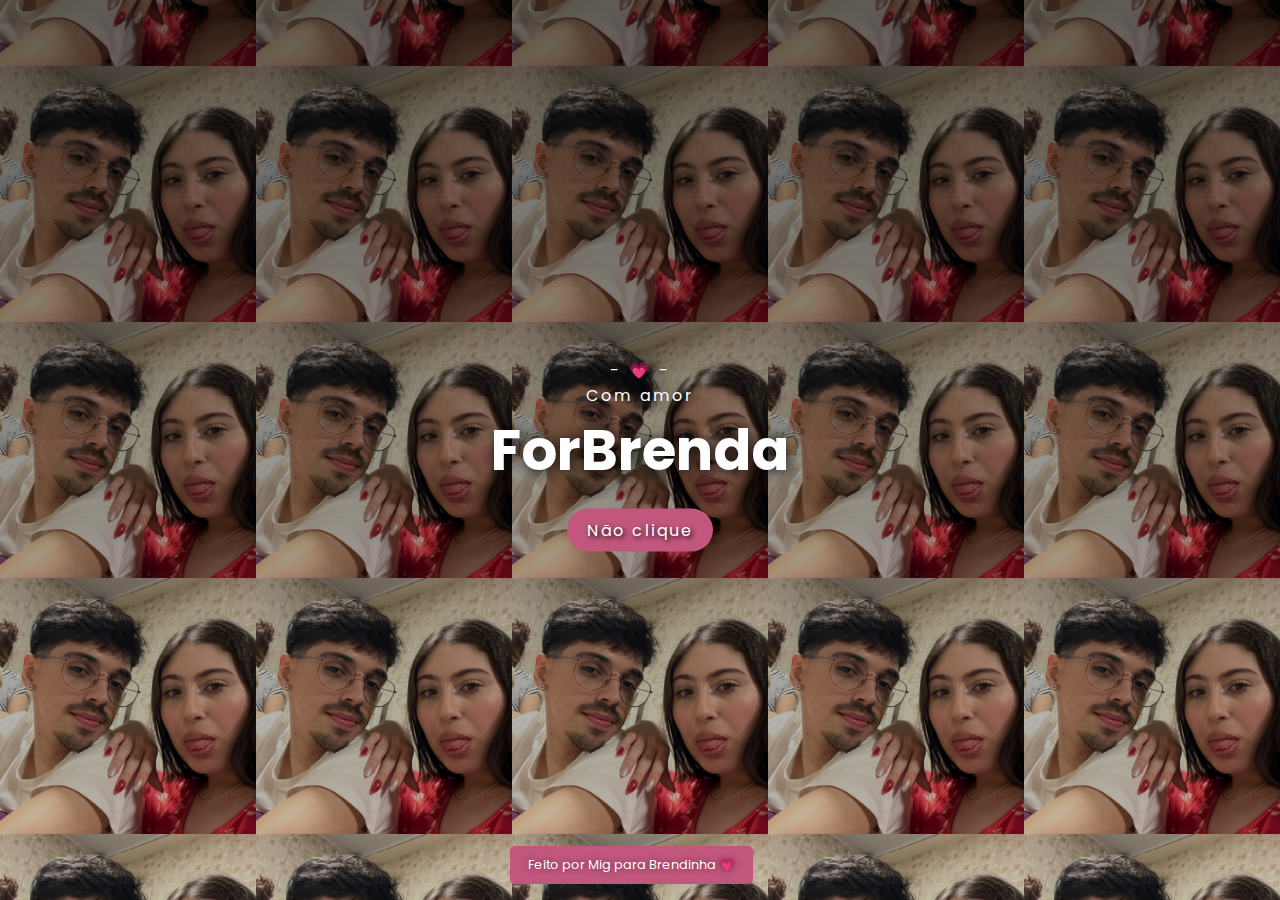
<file: index.html>
<html lang="en">
<head>
    <meta charset="UTF-8">
    <meta http-equiv="X-UA-Compatible" content="IE=edge">
    <meta name="viewport" content="width=device-width, initial-scale=1.0">
    <meta http-equiv="refresh" content="30">
    <title>forBrenda • Home</title>
    <link rel="icon" href="img/icon.png">
    <style type="text/css">
        @import url("https://fonts.googleapis.com/css2?family=Poppins:wght@100;200;300;400;500;600;700;800;900&display=swap");
        
        * {
            padding: 0;
            margin: 0;
            box-sizing: border-box;
            font-family: 'Poppins', sans-serif;
        }

        header {
            width: 100%;
            height: 100vh;
            background: linear-gradient(rgba(0,0,0,0.6), rgba(0,0,0,0.2)),
            url('img/image1.png');
            background-size: 20%;
            background-position: center;
        }

        .h-txt {
            max-width: 650px;
            position: absolute;
            top: 50%;
            left: 50%;
            transform: translate(-50%, -50%);
            text-align: center;
            color: rgb(255, 255, 255);
            text-shadow: 1px 1px 15px black;
        }

        .h-txt span {
            letter-spacing: 3px;
        }



        .h-txt h1 {
            font-size: 3.5em;
            transition: 0.5s;
        }

        .h-txt a {
            text-decoration: none;
            background: #c2577e;
            color: white;
            padding: 10px 20px;
            letter-spacing: 2.5px;
            transition: 0.3s;
            border-radius: 50px;
            text-shadow: 2px 2px 5px black;
        }

        .h-txt a:hover {
            background: #ad3a64;
        }

        nav div {
            width: 260px;
            margin: 0 auto;
        }

        nav div p {
            background: #c2577e;
            padding: 10px 18px;
            border: 100px;
            border-radius: 5px;
            text-align: center;
            font-size: 0.8rem;
            color: rgb(255, 255, 255);
            text-shadow: 0.1px 0.1px 6px rgba(0, 0, 0, 0.562);
            position: absolute;
            bottom: 1rem;

        }

        a {
            text-decoration: none;
            color: rgb(255, 255, 255);
            text-shadow: 2px 2px 5px black;
        }

        .h-txt h1:hover {
            color: #f087ae;
            transition: 0.4s;
            transform: scale(1.05);
        }

        @media screen and (max-width: 870px) {
        
            .h-txt {
            max-width: 650px;
            position: absolute;
            top: 40%;
            left: 50%;
        }

            header {
            width: 100%;
            height: 100%;
            background: linear-gradient(rgba(0,0,0,0.6), rgba(0,0,0,0.2)),
             url('img/image1.png');
            background-size: 50%;
            background-position: center;
            }
    }

    </style>
</head>
<body>
    <header>
        <section class="h-txt">
            <span>- 💗 -</span>
            <br>
            <span>Com amor</span>
            <h1>ForBrenda</h1>

            <br>
            <a href="mensagens.html" id="scale">Não clique</a>
        </section>
        <nav>
            <!-- <a href="img/#">Clique para a viadagem</a><br> -->
            <div>
                <p>Feito por Mig para Brendinha 💗</p>
            </div>
        </nav>
    </header>
</body>
</html>
</file>
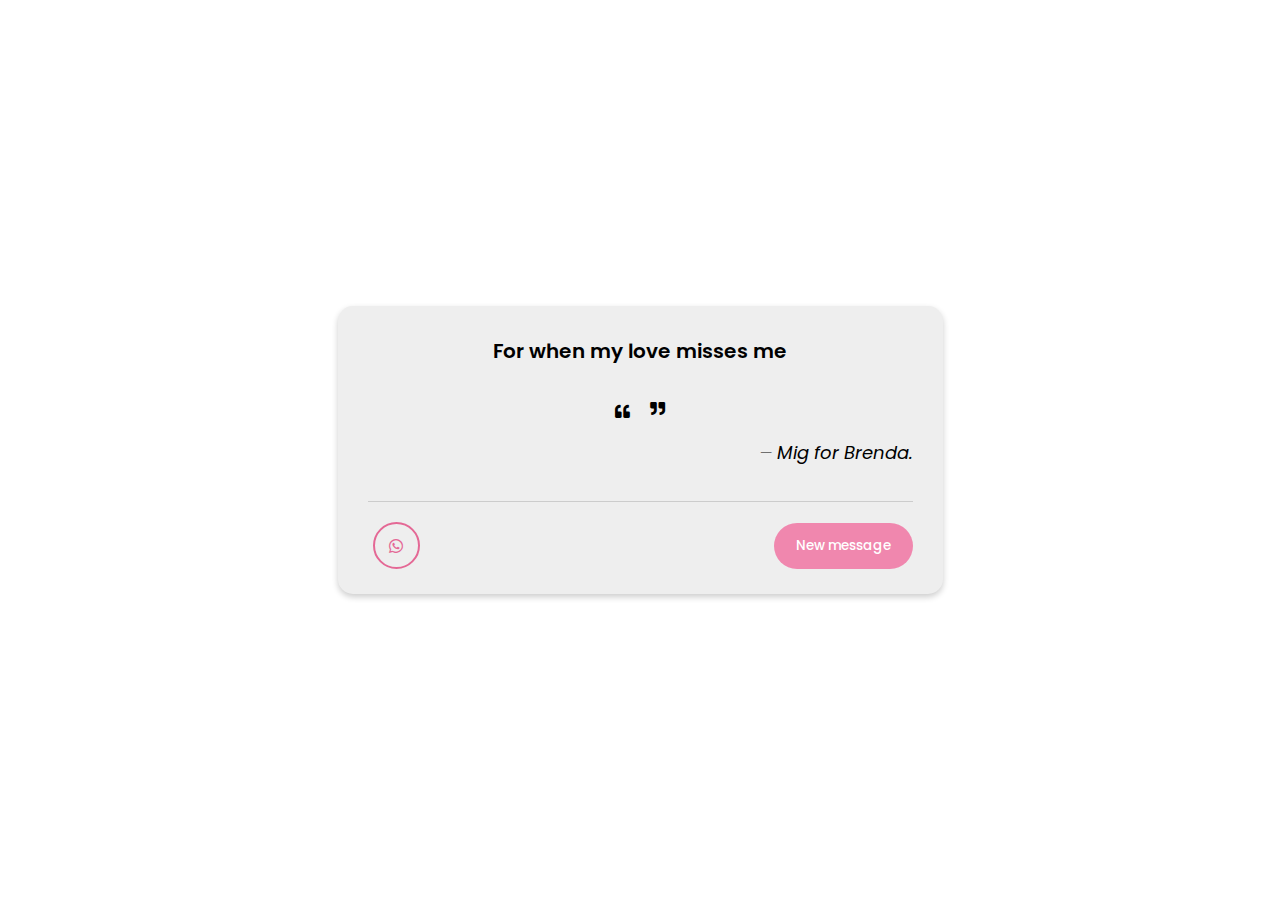
<file: forBrenda.html>
<html lang="en">
<head>
    <meta charset="UTF-8">
    <meta http-equiv="X-UA-Compatible" content="IE=edge">
    <meta name="viewport" content="width=device-width, initial-scale=1.0">
    <title>forBrenda</title>
    <link rel="icon" href="img/icon.png">
    <link rel="stylesheet" href="style.css">
    <link rel="stylesheet" href="https://cdnjs.cloudflare.com/ajax/libs/font-awesome/5.15.3/css/all.min.css"/>
</head>
<body>
    <div class="wrapper">
        <header>For when my love misses me</header>
        <div class="content">
            <div class="quote-area">
                <i class="fas fa-quote-left"></i>
                <p id="frase" class="frase"></p>
                <i class="fas fa-quote-right"></i>
            </div>
            <div class="author">
                <span>_</span>
                <span class="name">Mig for Brenda.</span>
            </div>
        </div>
        <div class="buttons">
            <div class="features">
                <ul>
                    <li class="whatsapp"><i class="fab fa-whatsapp"></i></li>
                </ul>
                <button onClick="novafrase()">New message</button>
            </div>
        </div>
    </div>
    <script src="script.js"></script>
</body>
</html>
</file>
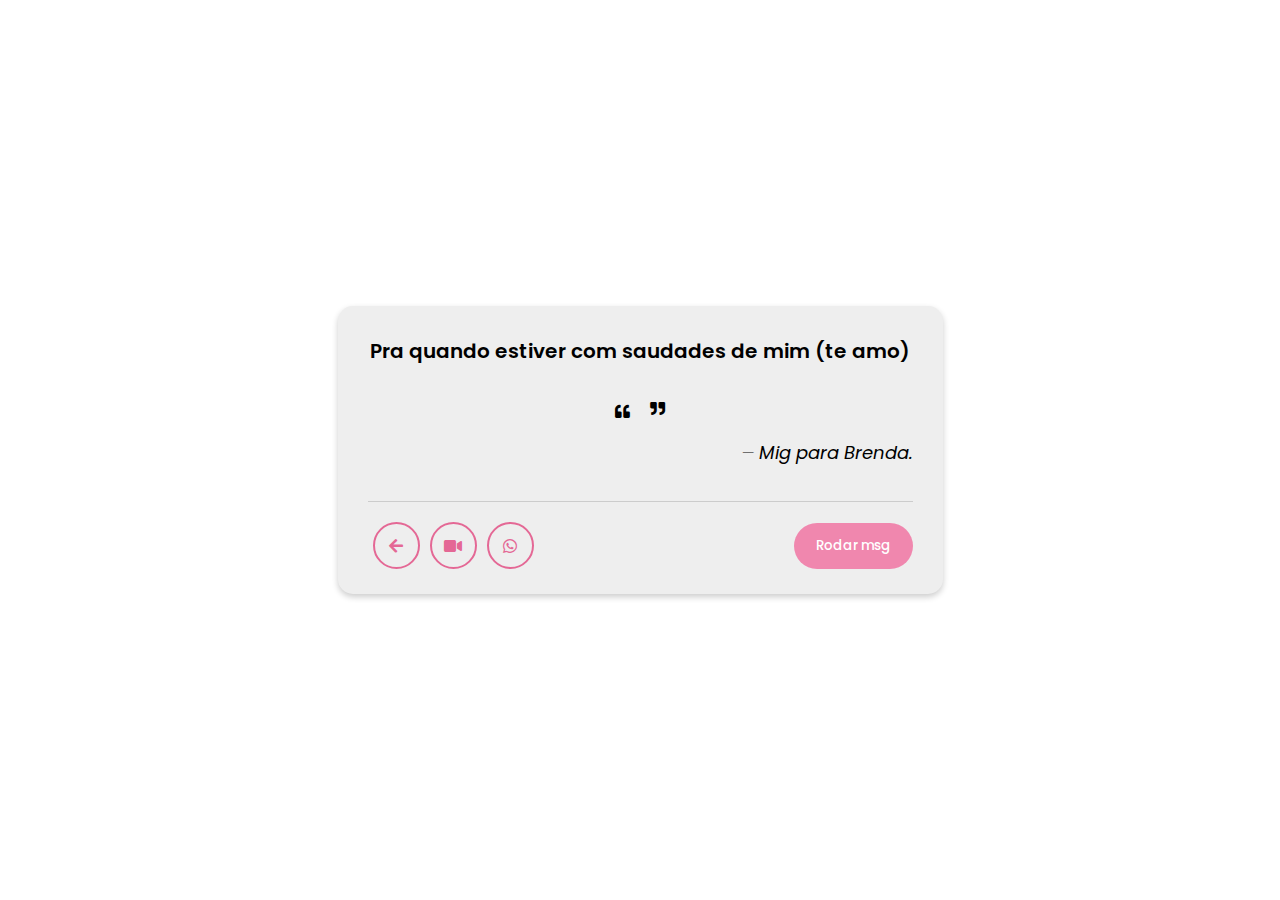
<file: mensagens.html>
<html lang="en">
<head>
    <meta charset="UTF-8">
    <meta http-equiv="X-UA-Compatible" content="IE=edge">
    <meta name="viewport" content="width=device-width, initial-scale=1.0">
    <meta http-equiv="refresh" content="60">
    <title>forBrenda</title>
    <link rel="icon" href="img/icon.png">
    <link rel="stylesheet" href="style.css">
    <link rel="stylesheet" href="https://cdnjs.cloudflare.com/ajax/libs/font-awesome/5.15.3/css/all.min.css"/>
</head>
<body>
    <div class="wrapper">
        <header>Pra quando estiver com saudades de mim (te amo)</header>
        <div class="content">
            <div class="quote-area">
                <i class="fas fa-quote-left"></i>
                <p id="frase" class="frase"></p>
                <i class="fas fa-quote-right"></i>
            </div>
            <div class="author">
                <span>_</span>
                <span class="name">Mig para Brenda.</span>
            </div>
        </div>
        <div class="buttons">
            <div class="features">
                <ul>
                    <a href="index.html"><li class="back"><i class="fas fa-arrow-left"></i></li></a>
                    <a href="img/video.MOV"><li class="gif"><i class="fas fa-video"></i></li></a>
                    <li class="whatsapp"><i class="fab fa-whatsapp"></i></li>
                </ul>
                <button onClick="novafrase()">Rodar msg</button>
            </div>
        </div>
    </div>
    <script src="script.js"></script>
</body>
</html>
</file>
<file: style.css>
@import url("https://fonts.googleapis.com/css2?family=Poppins:wght@100;200;300;400;500;600;700;800;900&display=swap");

* {
    margin: 0;
    padding: 0;
    box-sizing: border-box;
    font-family: 'Poppins', sans-serif;
}

body {
    display: flex;
    align-items: center;
    justify-content: center;
    min-height: 100vh;
    animation: bgcolor infinite 25s;
}

@keyframes bgcolor {
    0% {
        background-image: #e46895;
    }
    10% {
        background: #f087ae;
    }
    20% {
        background: #b85b7d;
    }
    40% {
        background: #fda8c7;
    }
    60% {
        background: #f087ae;
    }
    80% {
        background: #e46895;
    }
    90% {
        background: #b85b7d;
    }
    100% {
        background: #e46895;
    }
}

.wrapper {
    width: 605px;
    background: #eeeeee;
    border-radius: 15px;
    padding: 30px 30px 25px;
    margin: 30px;
	box-shadow: 0 3px 6px rgba(0, 0, 0, 0.2);
}

.wrapper header {
    font-size: 20px;
    font-weight: 600;
    text-align: center;
}

.wrapper .content {
    margin: 35px 0;
}

.content .quote-area {
    display: flex;
    justify-content: center;
}

.quote-area i {
    font-size: 15px;
}

.quote-area i:first-child {
    margin: 3px 10px 0 0;
}

.quote-area i:last-child {
    display: flex;
    align-items: flex-end;
    margin: 0 0 3px 10px;
}

.quote-area .frase {
    font-size: 15px;
    text-align: center;
}

.content .author {
    display: flex;
    font-size: 18px;
    font-style: italic;
    margin-top: 20px;
    justify-content: flex-end;
}

.author span:first-child {
    margin: -7px 5px 0 0;
    font-family: monospace;
}

.wrapper .buttons {
    border-top: 1px solid #ccc;
}

.buttons .features {
    display: flex;
    align-items: center;
    margin-top: 20px;
    justify-content: space-between;
}

.features ul {
    display: flex;
}

.features ul li {
    list-style: none;
    margin: 0 5px;
    height: 47px;
    width: 47px;
    display: flex;
    cursor: pointer;
    color: #e46895;
    align-items: center;
    justify-content: center;
    border-radius: 50%;
    border: 2px solid #e46895;
    transition: all 0.3s ease;
}



.features ul li:hover {
    color: #fff;
    background: #e46895;
}

.features button {
    border: none;
    outline: none;
    color: #fff;
    cursor: pointer;
    font-style: 16px;
    padding: 13px 22px;
    border-radius: 30px;
    background: #f087ae;
    font-weight: 500;
    transition: all 0.3s ease;
}

a {
    text-decoration: none;
}


.features button:hover {
    background: #e46895;
}

@media screen and (max-width: 428px) {
    .wrapper {
        width: 350px;
        margin: 0px;
    }

    .features button {
        font-size: 12px;
    }

}

@media screen and (max-width: 484px) {
.quote-area .frase {
    font-size: 13px;
    }
}
</file>
